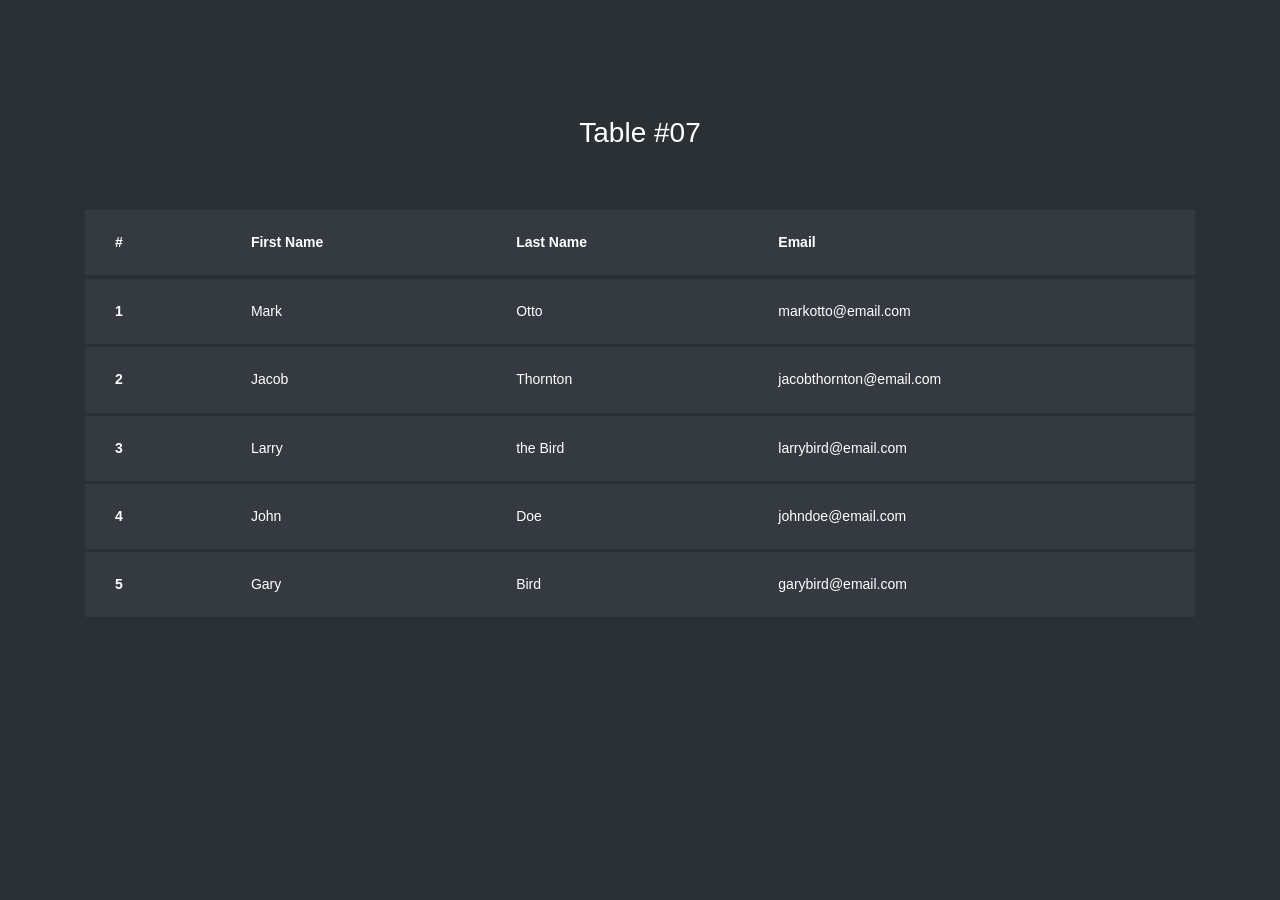
<file: les_wallet/static/table-07/index.html>
<!doctype html>
<html lang="en">
  <head>
  	<title>Table 07</title>
    <meta charset="utf-8">
    <meta name="viewport" content="width=device-width, initial-scale=1, shrink-to-fit=no">

	<link href='https://fonts.googleapis.com/css?family=Roboto:400,100,300,700' rel='stylesheet' type='text/css'>

	<link rel="stylesheet" href="https://stackpath.bootstrapcdn.com/font-awesome/4.7.0/css/font-awesome.min.css">
	
	<link rel="stylesheet" href="css/style.css">

	</head>
	<body>
	<section class="ftco-section">
		<div class="container">
			<div class="row justify-content-center">
				<div class="col-md-6 text-center mb-5">
					<h2 class="heading-section">Table #07</h2>
				</div>
			</div>
			<div class="row">
				<div class="col-md-12">
					<div class="table-wrap">
						<table class="table table-bordered table-dark table-hover">
						  <thead>
						    <tr>
						      <th>#</th>
						      <th>First Name</th>
						      <th>Last Name</th>
						      <th>Email</th>
						    </tr>
						  </thead>
						  <tbody>
						    <tr>
						      <th scope="row">1</th>
						      <td>Mark</td>
						      <td>Otto</td>
						      <td>markotto@email.com</td>
						    </tr>
						    <tr>
						      <th scope="row">2</th>
						      <td>Jacob</td>
						      <td>Thornton</td>
						      <td>jacobthornton@email.com</td>
						    </tr>
						    <tr>
						      <th scope="row">3</th>
						      <td>Larry</td>
						      <td>the Bird</td>
						      <td>larrybird@email.com</td>
						    </tr>
						    <tr>
						      <th scope="row">4</th>
						      <td>John</td>
						      <td>Doe</td>
						      <td>johndoe@email.com</td>
						    </tr>
						    <tr>
						      <th scope="row">5</th>
						      <td>Gary</td>
						      <td>Bird</td>
						      <td>garybird@email.com</td>
						    </tr>
						  </tbody>
						</table>
					</div>
				</div>
			</div>
		</div>
	</section>

	<script src="js/jquery.min.js"></script>
  <script src="js/popper.js"></script>
  <script src="js/bootstrap.min.js"></script>
  <script src="js/main.js"></script>

	</body>
</html>
</file>
